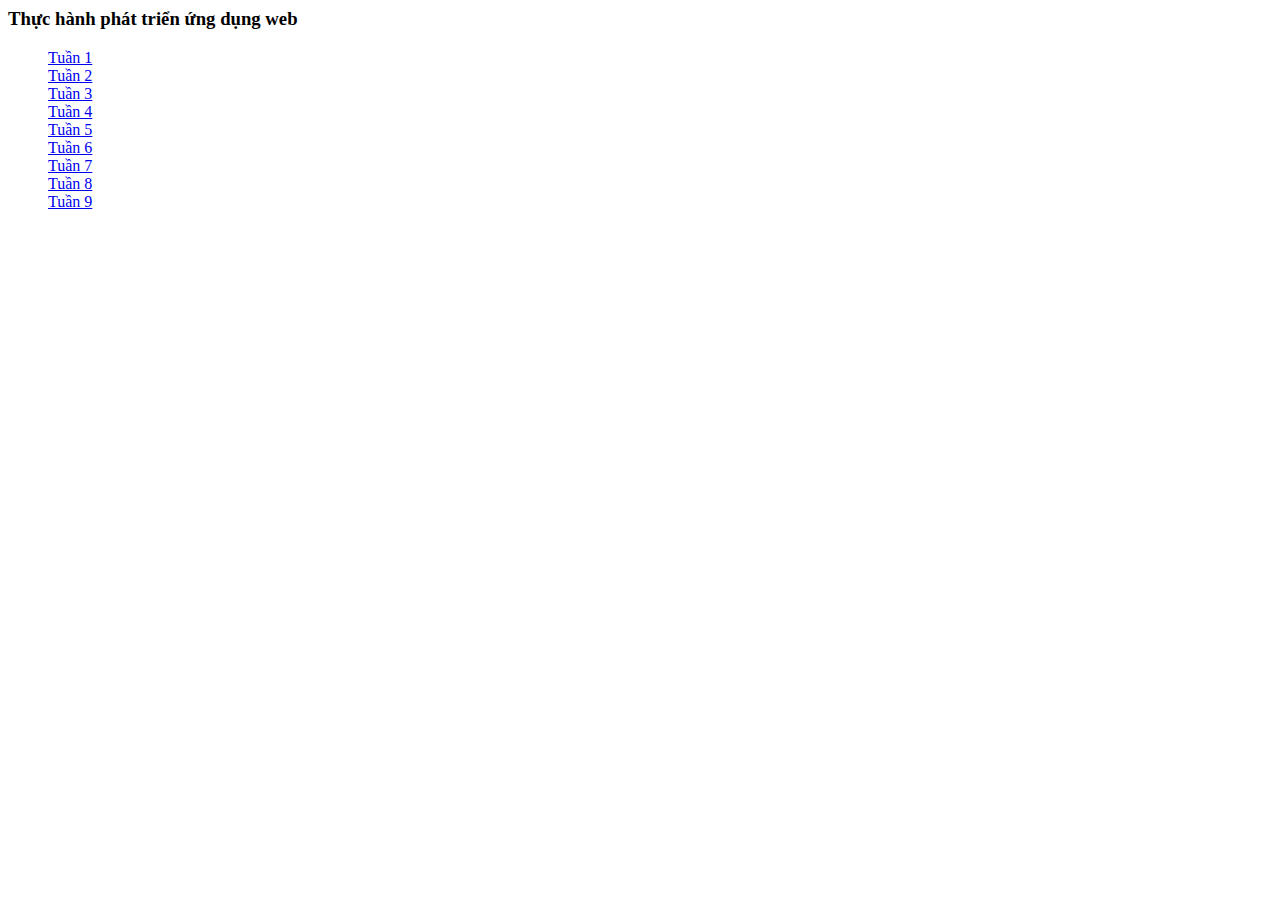
<file: index.html>
<html>
	<head>
		<meta charset="utf-8">
	</head>
	<body>
		<h3>Thực hành phát triển ứng dụng web</h3>
		<ul type="none">
			<li><a href="Tuan1">Tuần 1</a>
			<li><a href="Tuan2">Tuần 2</a>
            <li><a href="Tuan3">Tuần 3</a>
			<li><a href="Tuan4">Tuần 4</a>
            <li><a href="Tuan5">Tuần 5</a>
			<li><a href="Tuan6">Tuần 6</a>
            <li><a href="Tuan7">Tuần 7</a>
			<li><a href="Tuan8">Tuần 8</a>
            <li><a href="Tuan9">Tuần 9</a>
		</ul>
	</body>
</html>
</file>
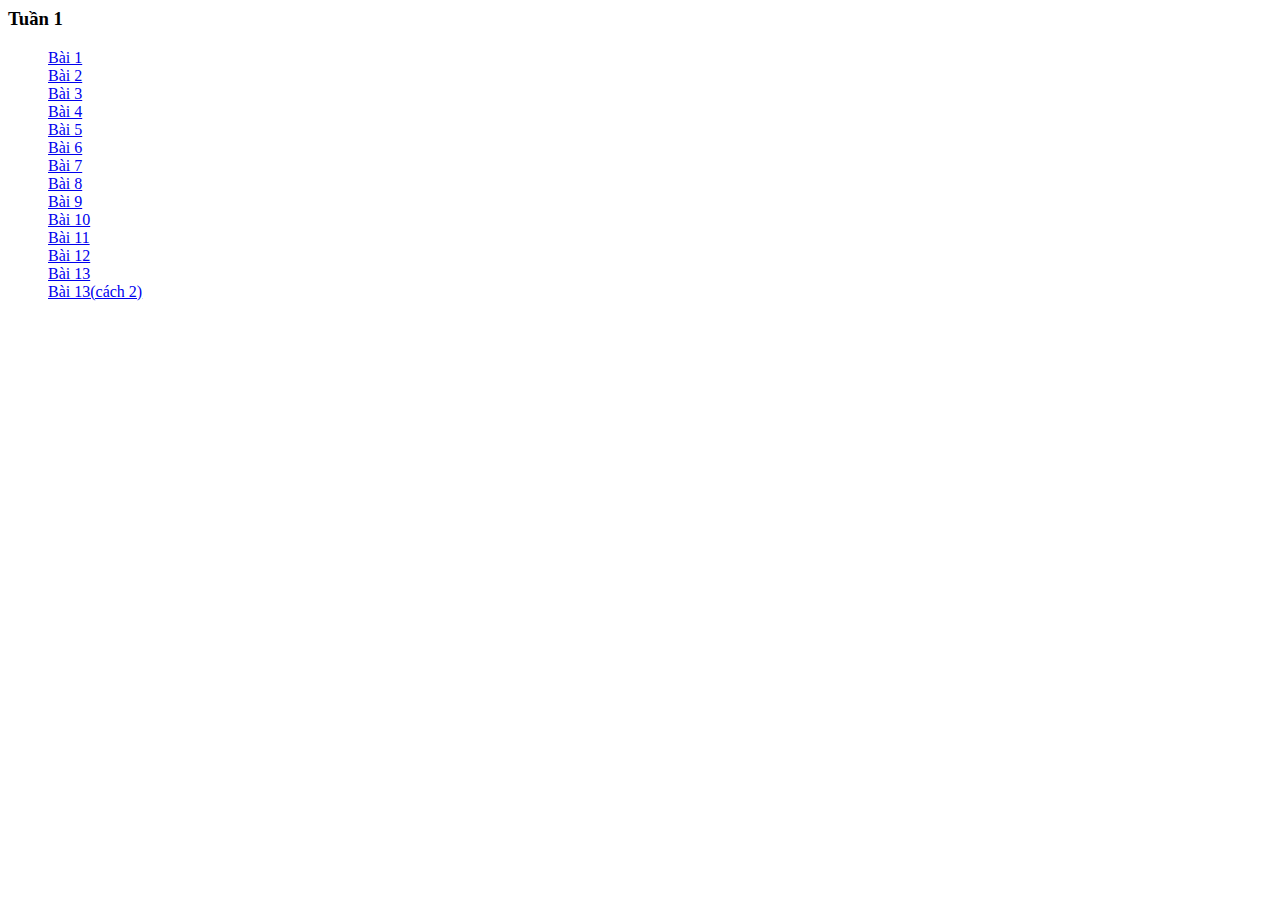
<file: Tuan1/index.html>
<html>
	<head>
		<meta charset="utf-8">
	</head>
	<body>
		<h3>Tuần 1</h3>
		<ul type="none">
			<li><a href="Bai1.php">Bài 1</a>
			<li><a href="Bai2.php">Bài 2</a>
			<li><a href="Bai3.php">Bài 3</a>
			<li><a href="Bai4.php">Bài 4</a>
			<li><a href="Bai5.php">Bài 5</a>
			<li><a href="Bai6.php">Bài 6</a>
			<li><a href="Bai7.php">Bài 7</a>
			<li><a href="Bai8.php">Bài 8</a>
			<li><a href="Bai9.php">Bài 9</a>
			<li><a href="Bai10.php">Bài 10</a>
			<li><a href="Bai11.php">Bài 11</a>
			<li><a href="Bai12.php">Bài 12</a>
			<li><a href="Bai13.php">Bài 13</a>
			<li><a href="Bai13_1.php">Bài 13(cách 2)</a>
		</ul>
	</body>
</html>
</file>
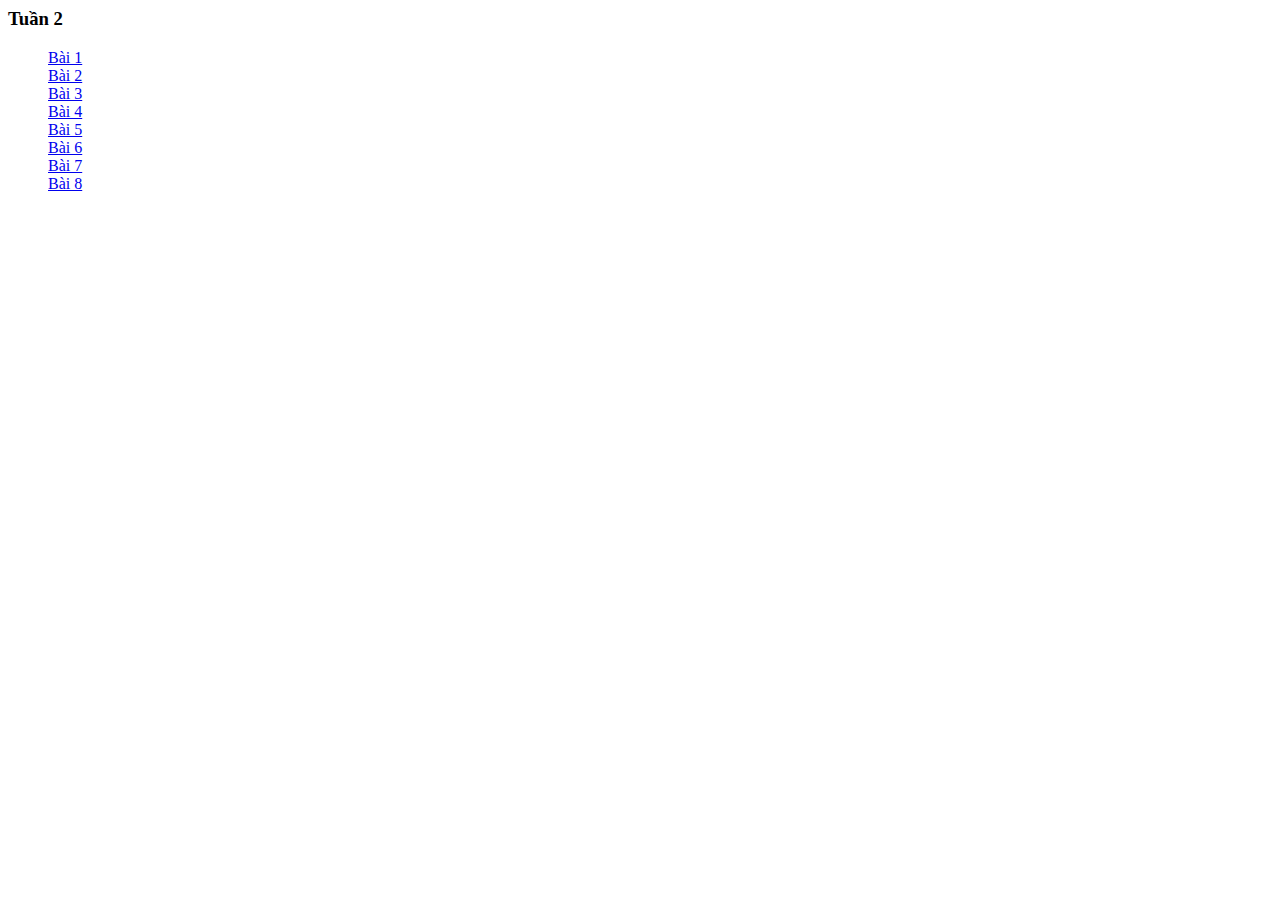
<file: Tuan2/index.html>
<html>
	<head>
		<meta charset="utf-8">
	</head>
	<body>
		<h3>Tuần 2</h3>
		<ul type="none">
			<li><a href="Bai1.php">Bài 1</a>
			<li><a href="Bai2.php">Bài 2</a>
			<li><a href="Bai3.php">Bài 3</a>
			<li><a href="Bai4.php">Bài 4</a>
			<li><a href="Bai5.php">Bài 5</a>
			<li><a href="Bai6.php">Bài 6</a>
			<li><a href="Bai7.php">Bài 7</a>
			<li><a href="Bai8.php">Bài 8</a>
		</ul>
	</body>
</html>
</file>
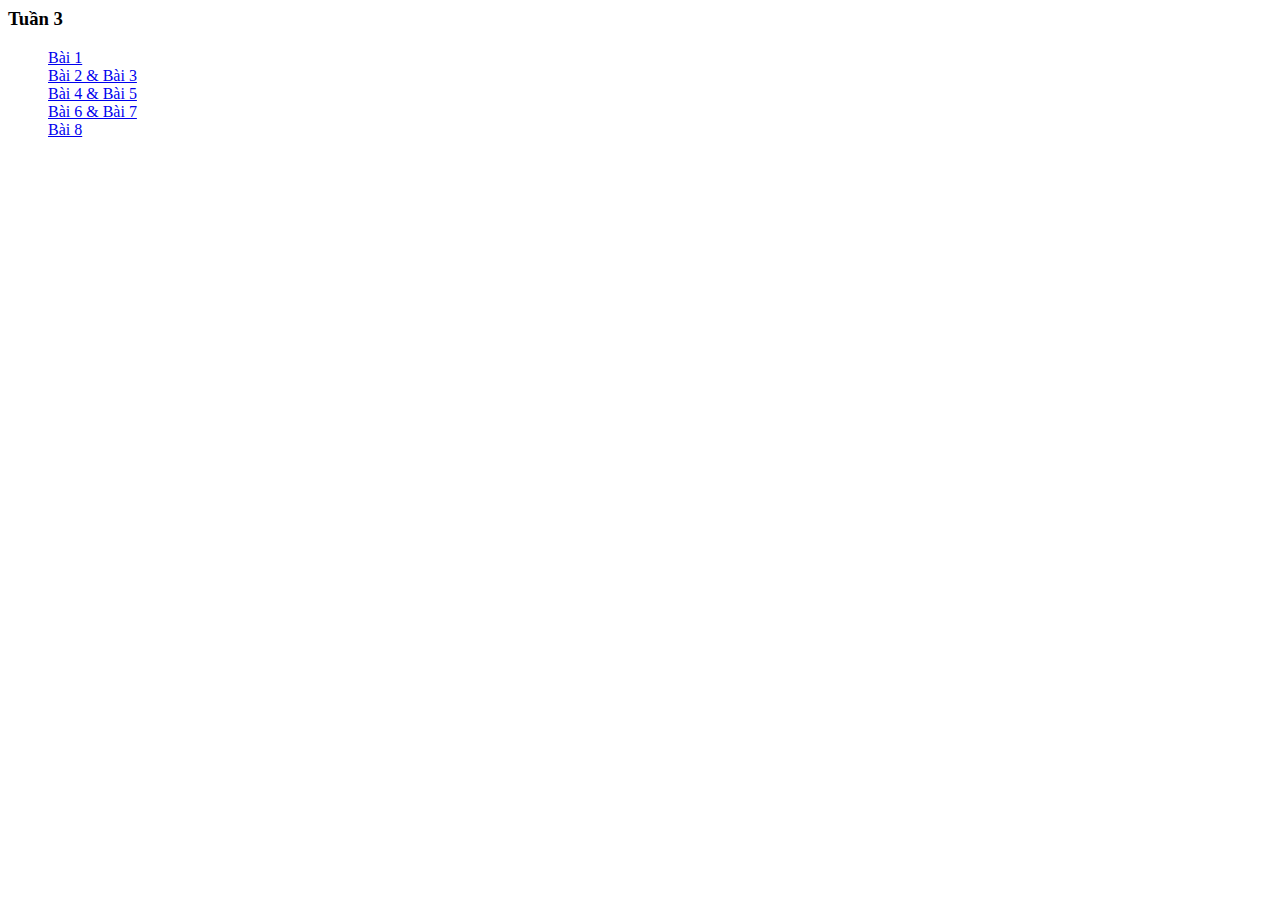
<file: Tuan3/index.html>
<html>
	<head>
		<meta charset="utf-8">
	</head>
	<body>
		<h3>Tuần 3</h3>
		<ul type="none">
			<li><a href="Bai1.php">Bài 1</a>
			<li><a href="Bai2_3.php">Bài 2 & Bài 3</a>
			<li><a href="Bai4_5.php">Bài 4 & Bài 5</a>
			<li><a href="Bai6_7.php">Bài 6 & Bài 7</a>
			<li><a href="Bai8.php">Bài 8</a>
		</ul>
	</body>
</html>
</file>
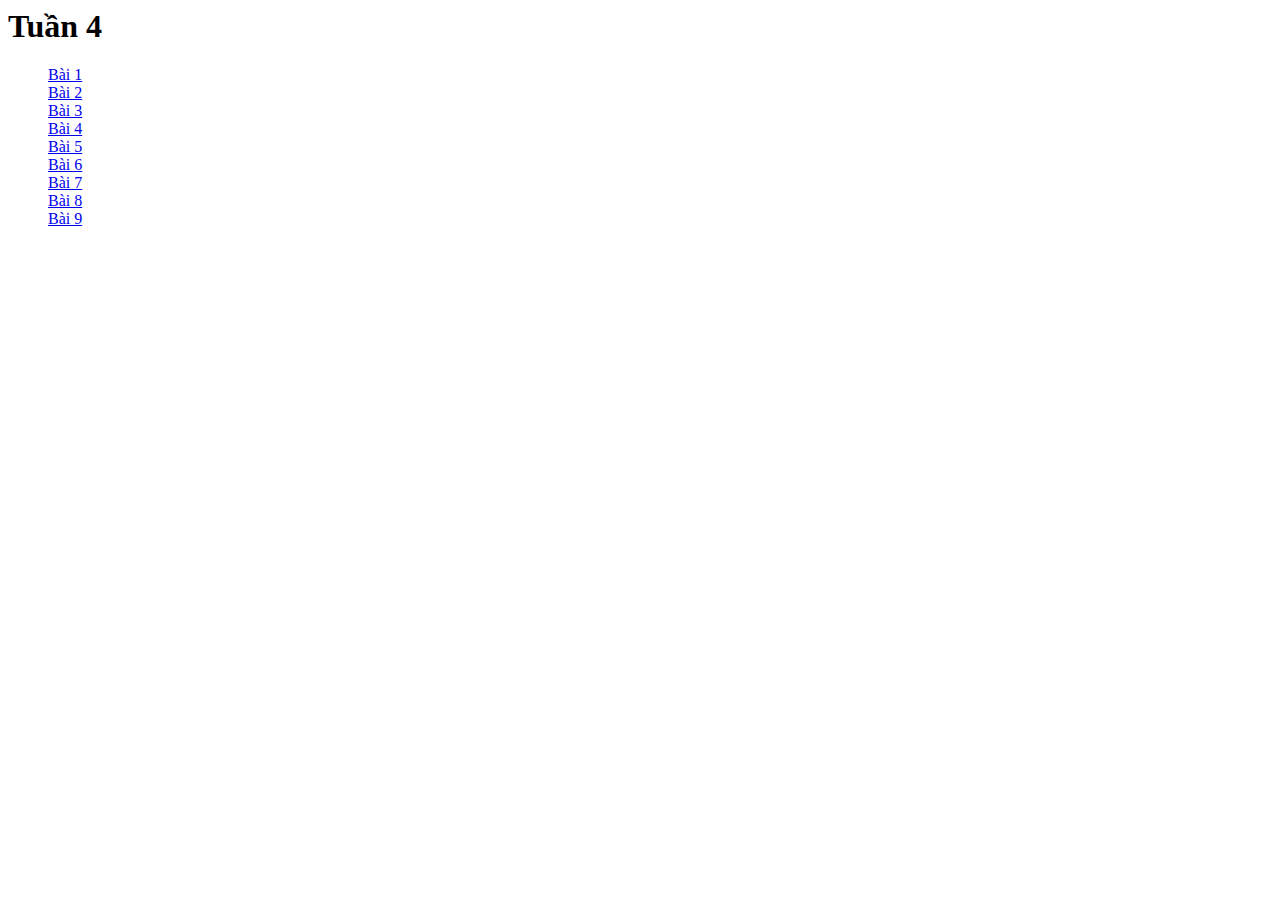
<file: Tuan4/index.html>
<html>
	<head>
		<meta charset="utf-8">
	</head>
	<body>
		<h1>Tuần 4</h1>
		<ul type="none">
			<li><a href="Bai1.php">Bài 1</a>
			<li><a href="Bai2.php">Bài 2</a>
            <li><a href="Bai3.php">Bài 3</a>
			<li><a href="Bai4.php">Bài 4</a>
            <li><a href="Bai5.php">Bài 5</a>
			<li><a href="Bai6.php">Bài 6</a>
            <li><a href="Bai7.php">Bài 7</a>
			<li><a href="Bai8.php">Bài 8</a>
            <li><a href="Bai9.php">Bài 9</a>
		</ul>
	</body>
</html>
</file>
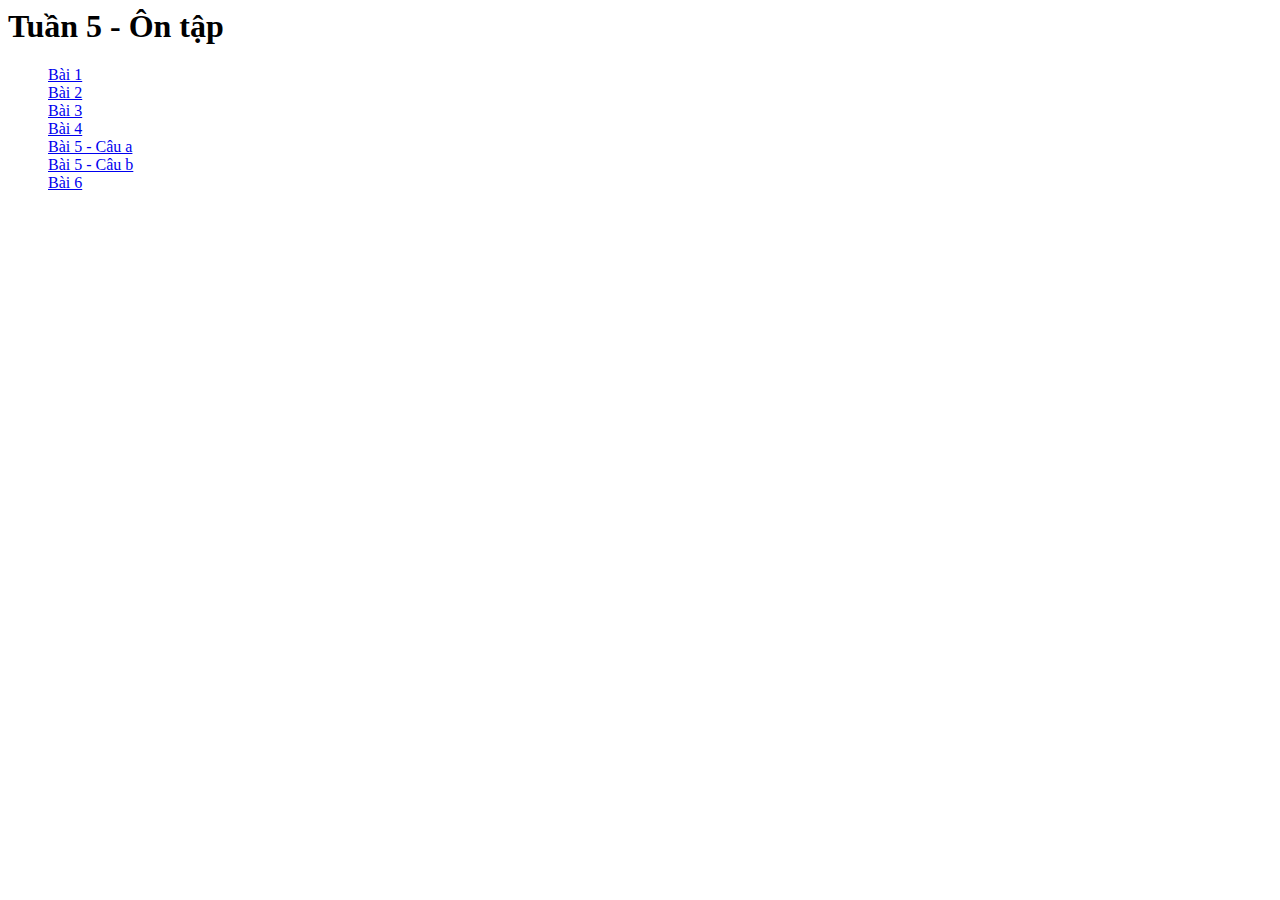
<file: Tuan5/index.html>
<html>
	<head>
		<meta charset="utf-8">
	</head>
	<body>
		<h1>Tuần 5 - Ôn tập</h1>
		<ul type="none">
			<li><a href="Bai1.php">Bài 1</a>
			<li><a href="Bai2.php">Bài 2</a>
            <li><a href="Bai3.php">Bài 3</a>
			<li><a href="Bai4.php">Bài 4</a>
            <li><a href="Bai5_a.php">Bài 5 - Câu a</a>
			<li><a href="Bai5_b.php">Bài 5 - Câu b</a>
			<li><a href="Bai6.php">Bài 6</a>
		</ul>
	</body>
</html>
</file>
